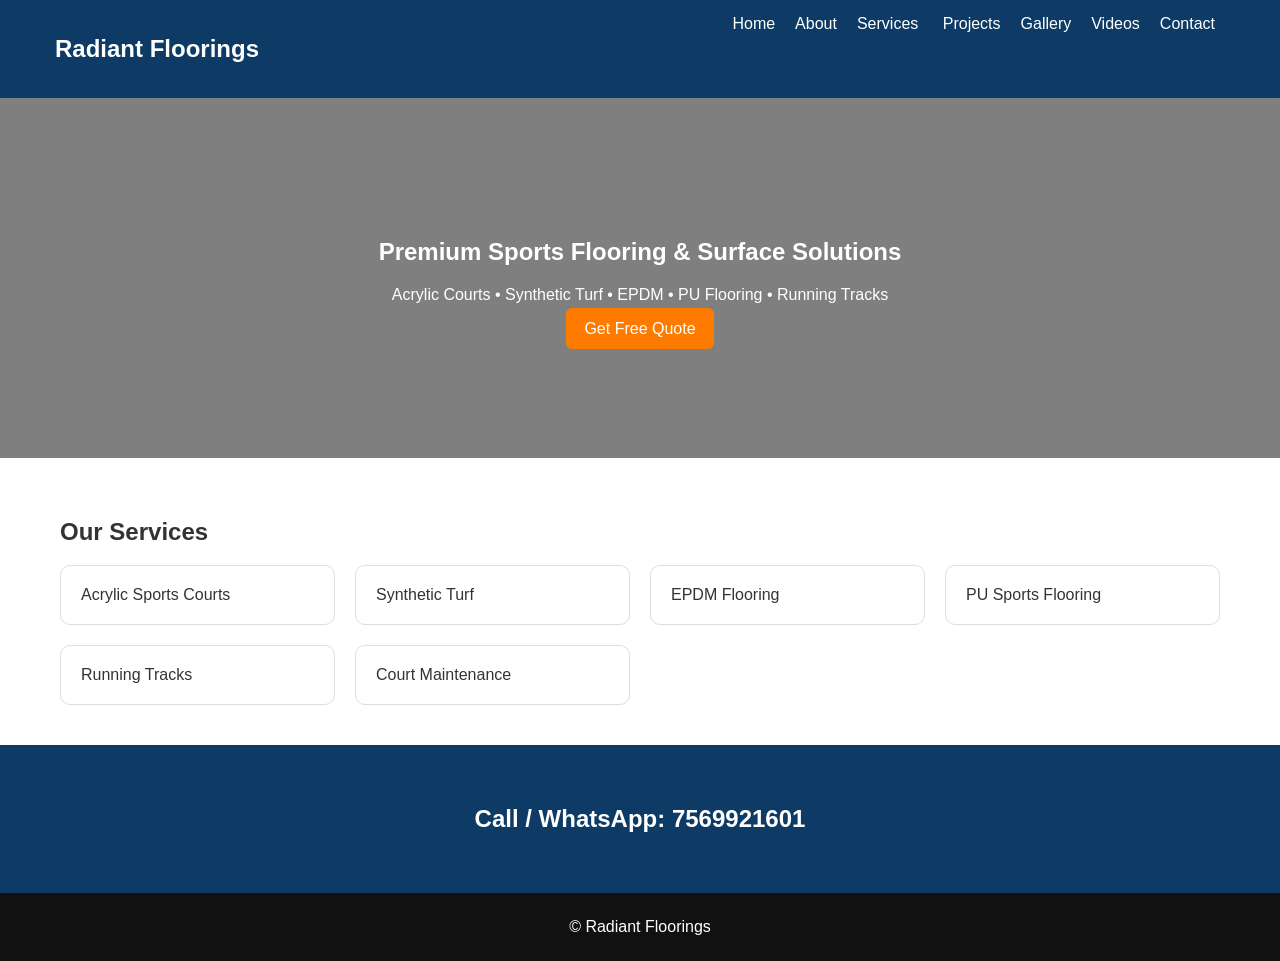
<file: index.html>
<!DOCTYPE html><html><head><title>Radiant Floorings</title><link rel='stylesheet' href='style.css'></head><body>
<header><div class='nav'><h2>Radiant Floorings</h2><div>
<a href='index.html'>Home</a><a href='about.html'>About</a><a href='services.html'>Services</a>
<a href='projects.html'>Projects</a><a href='gallery.html'>Gallery</a><a href='videos.html'>Videos</a><a href='contact.html'>Contact</a></div></div></header>
<section class='hero'><h1>Premium Sports Flooring & Surface Solutions</h1><p>Acrylic Courts • Synthetic Turf • EPDM • PU Flooring • Running Tracks</p>
<a class='btn' href='contact.html'>Get Free Quote</a></section>
<div class='container'><h2>Our Services</h2>
<div class='cards'>
<div class='card'>Acrylic Sports Courts</div><div class='card'>Synthetic Turf</div><div class='card'>EPDM Flooring</div>
<div class='card'>PU Sports Flooring</div><div class='card'>Running Tracks</div><div class='card'>Court Maintenance</div>
</div></div>
<div class='cta'><h2>Call / WhatsApp: 7569921601</h2></div>
<footer>© Radiant Floorings</footer></body></html>
</file>
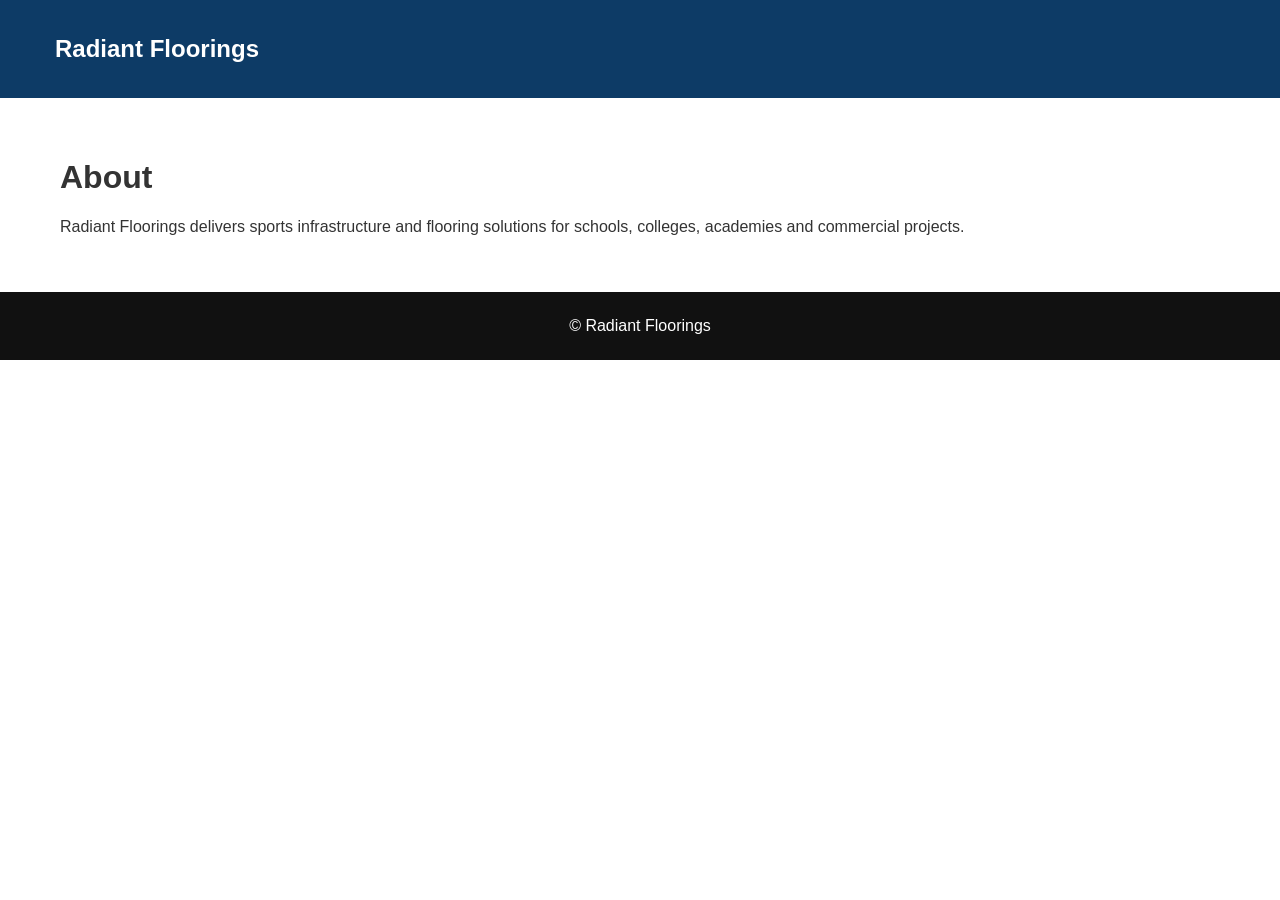
<file: about.html>
<!DOCTYPE html><html><head><title>About</title><link rel='stylesheet' href='style.css'></head><body><header><div class='nav'><h2>Radiant Floorings</h2></div></header><div class='container'><h1>About</h1><p>Radiant Floorings delivers sports infrastructure and flooring solutions for schools, colleges, academies and commercial projects.</p></div><footer>© Radiant Floorings</footer></body></html>
</file>
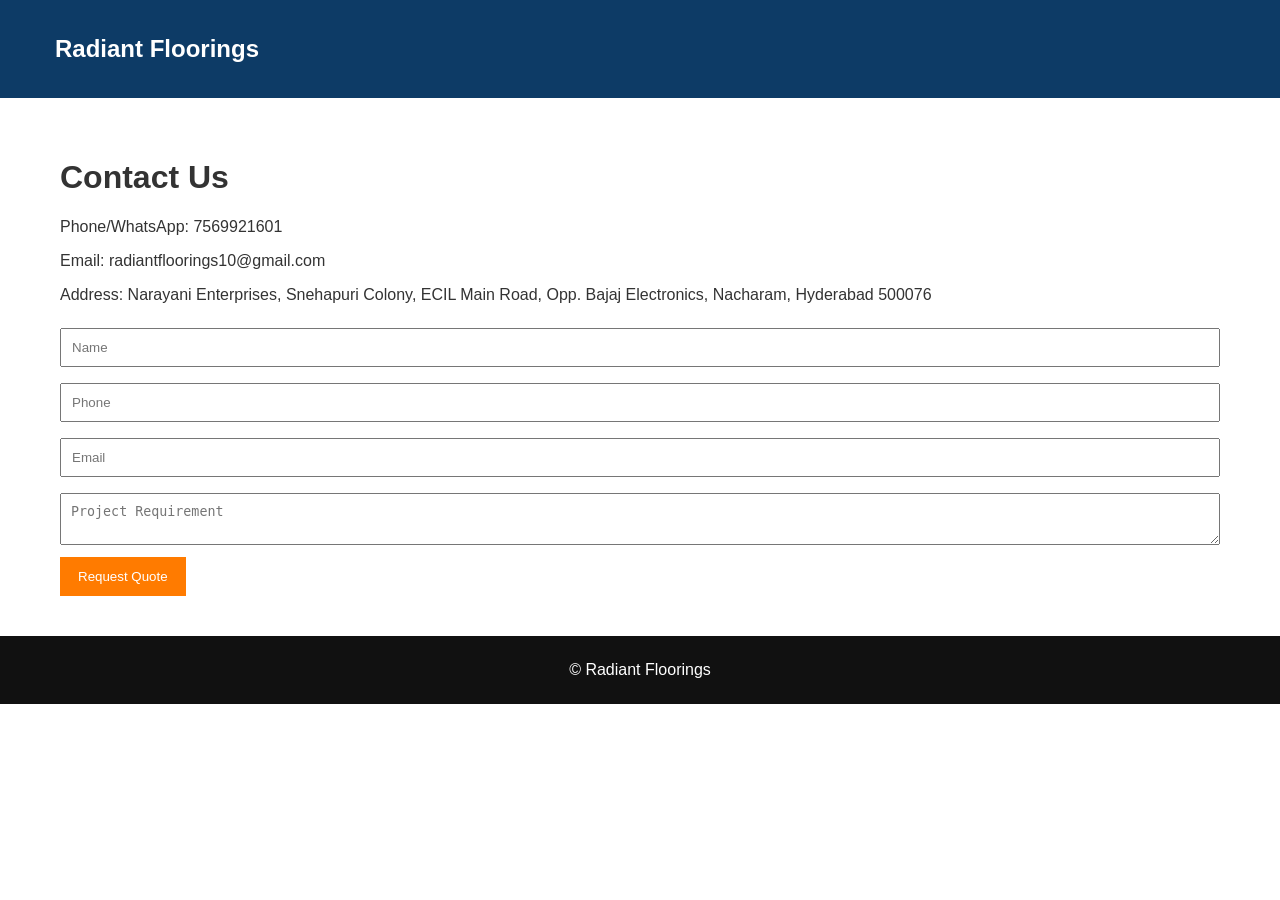
<file: contact.html>
<!DOCTYPE html><html><head><title>Contact</title><link rel='stylesheet' href='style.css'></head><body>
<header><div class='nav'><h2>Radiant Floorings</h2></div></header>
<div class='container'><h1>Contact Us</h1>
<p>Phone/WhatsApp: 7569921601</p>
<p>Email: radiantfloorings10@gmail.com</p>
<p>Address: Narayani Enterprises, Snehapuri Colony, ECIL Main Road, Opp. Bajaj Electronics, Nacharam, Hyderabad 500076</p>
<form><input placeholder='Name'><input placeholder='Phone'><input placeholder='Email'><textarea placeholder='Project Requirement'></textarea><button>Request Quote</button></form>
</div><footer>© Radiant Floorings</footer></body></html>
</file>
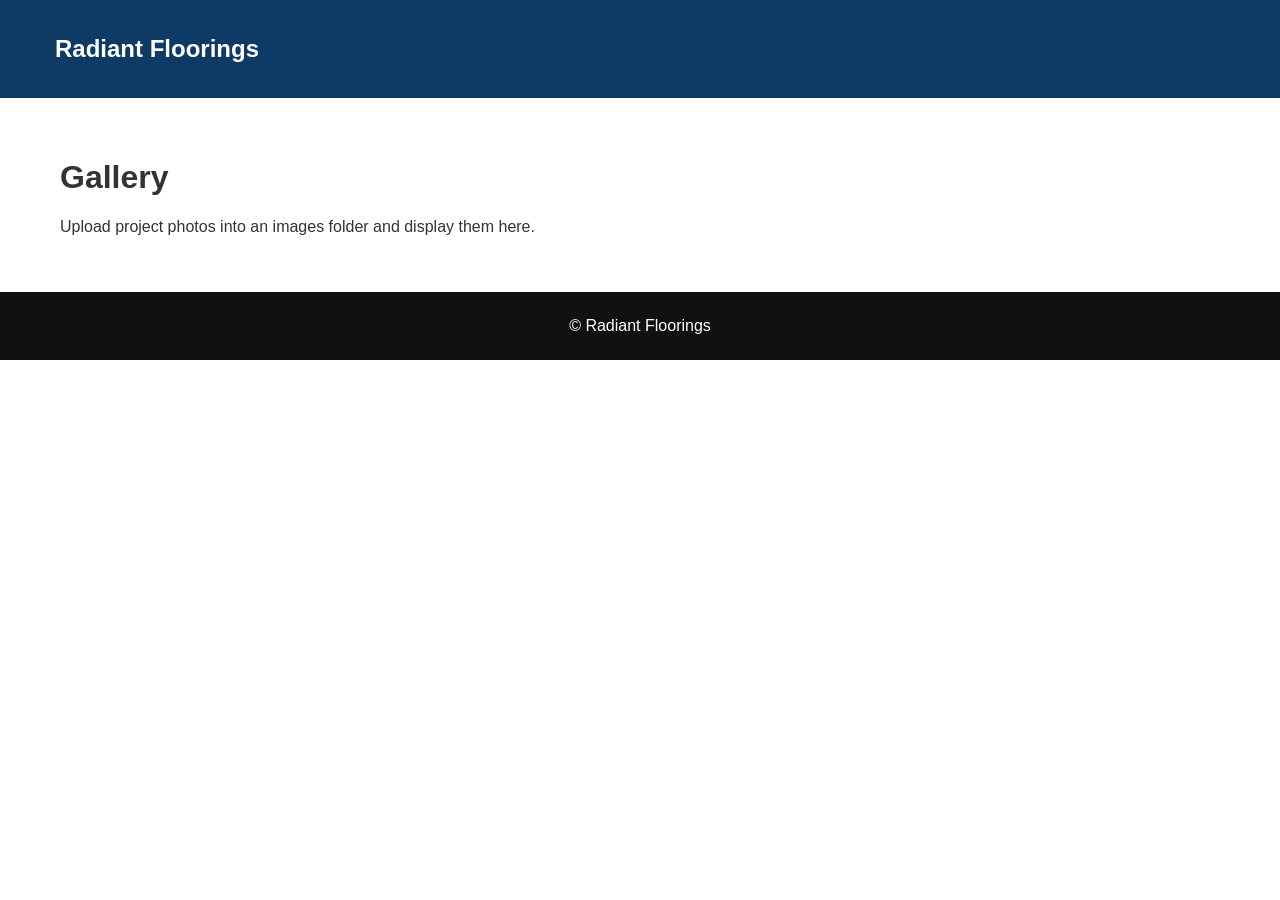
<file: gallery.html>
<!DOCTYPE html><html><head><title>Gallery</title><link rel='stylesheet' href='style.css'></head><body><header><div class='nav'><h2>Radiant Floorings</h2></div></header><div class='container'><h1>Gallery</h1><p>Upload project photos into an images folder and display them here.</p></div><footer>© Radiant Floorings</footer></body></html>
</file>
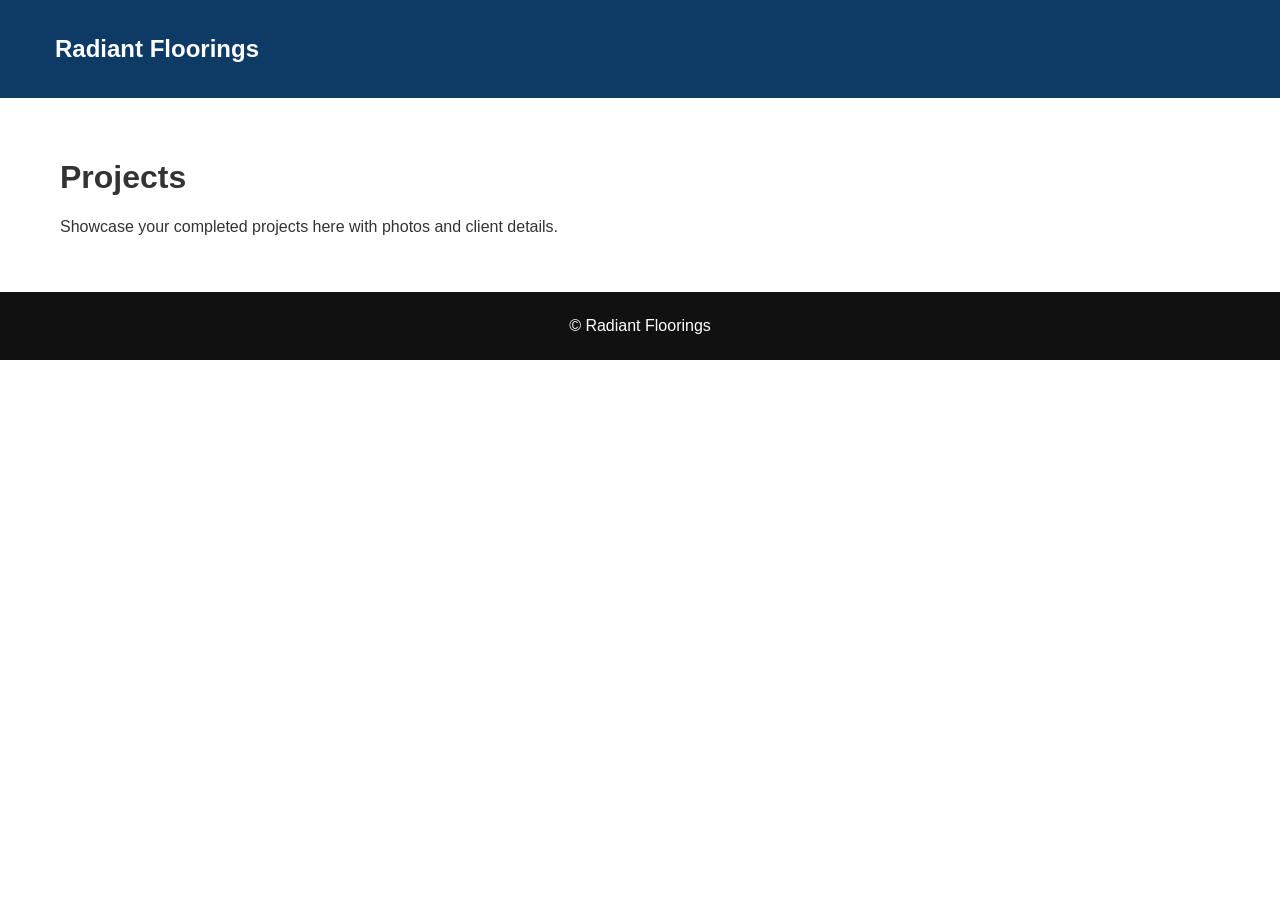
<file: projects.html>
<!DOCTYPE html><html><head><title>Projects</title><link rel='stylesheet' href='style.css'></head><body><header><div class='nav'><h2>Radiant Floorings</h2></div></header><div class='container'><h1>Projects</h1><p>Showcase your completed projects here with photos and client details.</p></div><footer>© Radiant Floorings</footer></body></html>
</file>
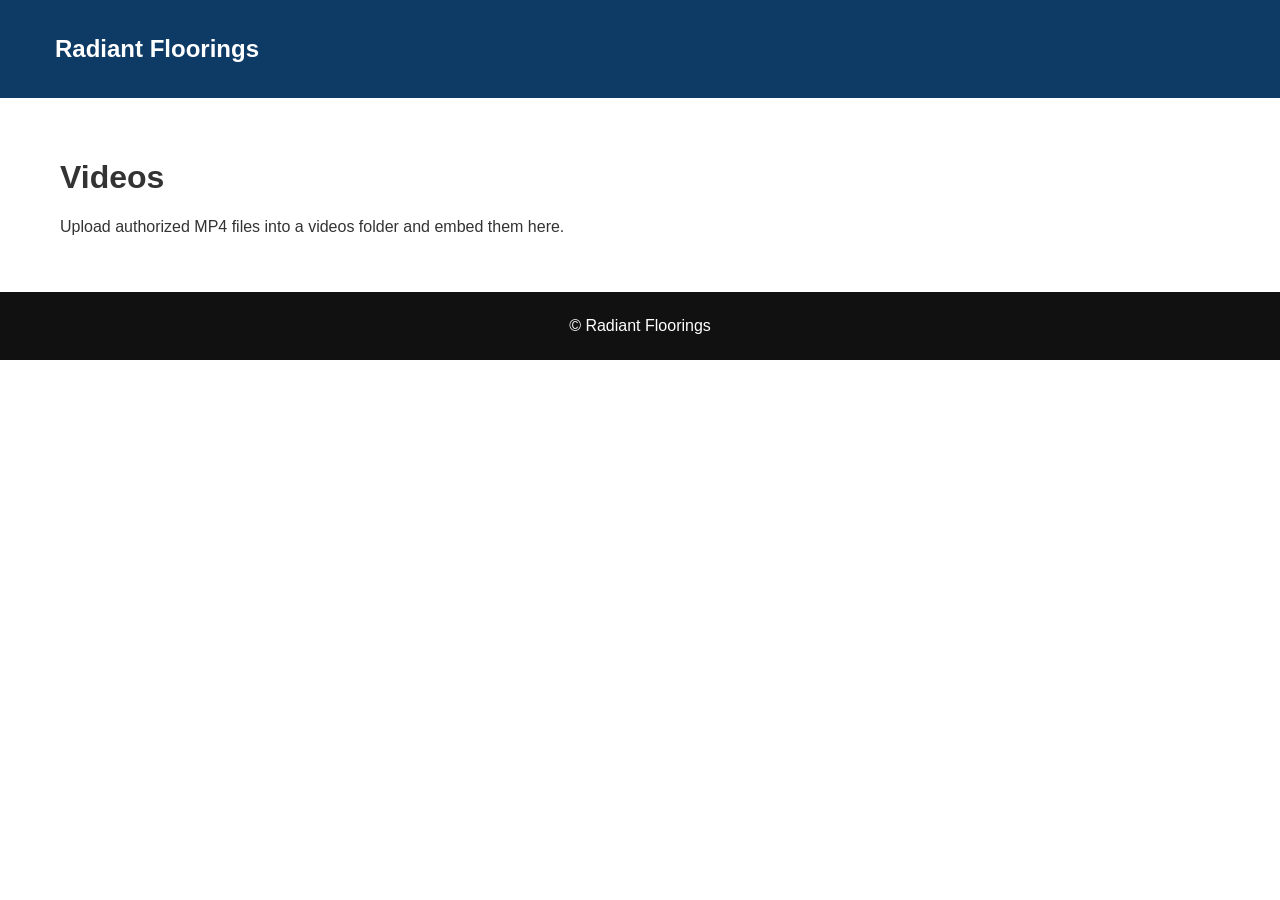
<file: videos.html>
<!DOCTYPE html><html><head><title>Videos</title><link rel='stylesheet' href='style.css'></head><body><header><div class='nav'><h2>Radiant Floorings</h2></div></header><div class='container'><h1>Videos</h1><p>Upload authorized MP4 files into a videos folder and embed them here.</p></div><footer>© Radiant Floorings</footer></body></html>
</file>
<file: style.css>
*{box-sizing:border-box}body{margin:0;font-family:Segoe UI,Arial,sans-serif;color:#333}
header{background:#0d3b66;color:#fff;position:sticky;top:0}
.nav{max-width:1200px;margin:auto;display:flex;justify-content:space-between;padding:15px}
.nav a{color:#fff;text-decoration:none;margin:0 10px}
.hero{background:linear-gradient(rgba(0,0,0,.5),rgba(0,0,0,.5)),url('https://images.unsplash.com/photo-1517649763962-0c623066013b?auto=format&fit=crop&w=1600&q=80');background-size:cover;color:#fff;padding:120px 20px;text-align:center}
.btn{background:#ff7b00;color:#fff;padding:12px 18px;border-radius:6px;text-decoration:none}
.container{max-width:1200px;margin:auto;padding:40px 20px}
.cards{display:grid;grid-template-columns:repeat(auto-fit,minmax(250px,1fr));gap:20px}
.card{border:1px solid #ddd;padding:20px;border-radius:10px}
footer{background:#111;color:#fff;text-align:center;padding:25px}
.cta{background:#0d3b66;color:#fff;padding:40px;text-align:center}
input,textarea{width:100%;padding:10px;margin:8px 0}
button{background:#ff7b00;color:white;border:0;padding:12px 18px}
</file>
